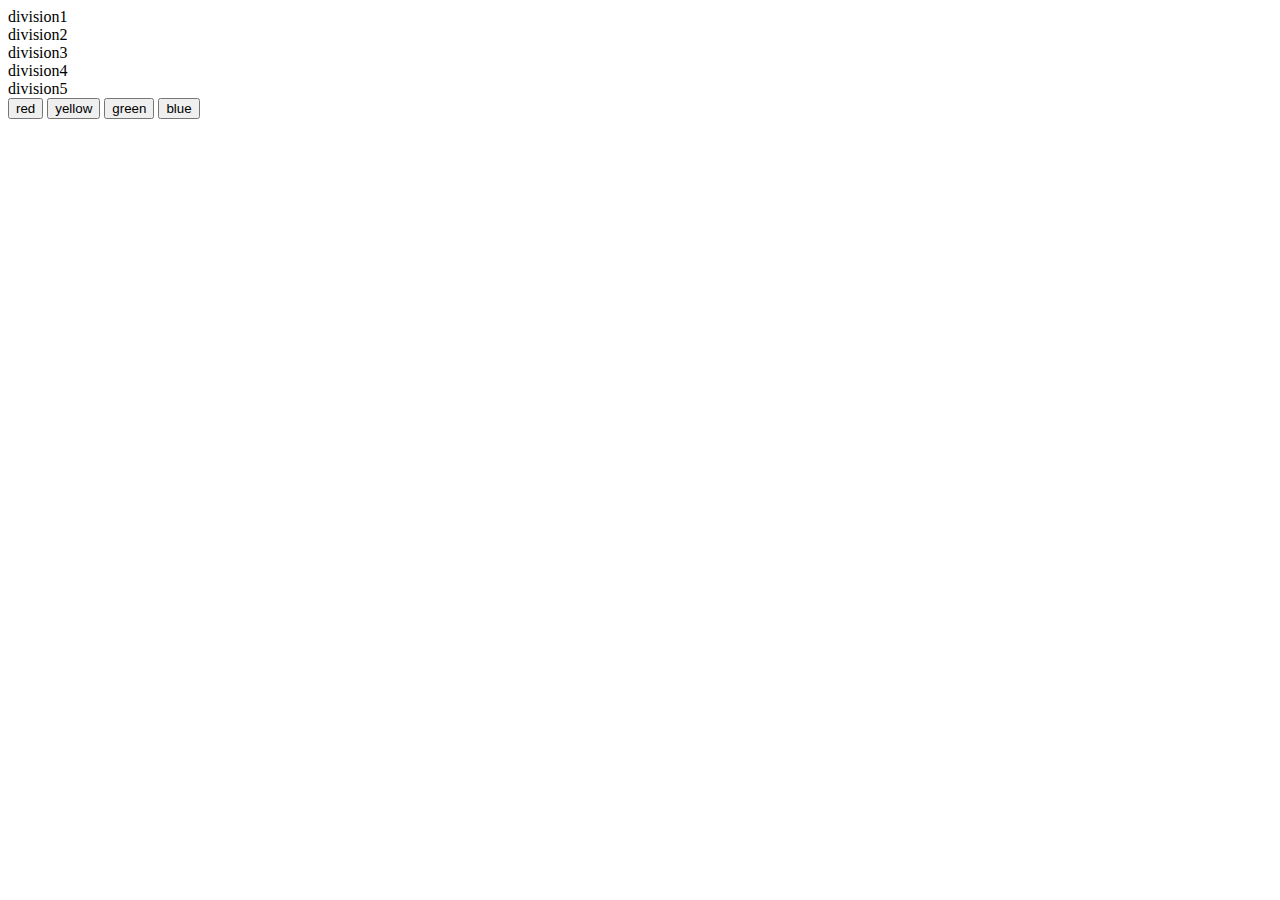
<file: dom.html>
<!DOCTYPE html>
<html lang="en">
<head>
    <meta charset="UTF-8">
    <meta name="viewport" content="width=device-width, initial-scale=1.0">
    <title>451.js</title>
</head>
<body>
    <div class="test">division1</div>
    <div class="test">division2</div>
    <div class="test">division3</div>
    <div class="test">division4</div>
    <div class="test">division5</div>


    <div class="color">
        <button class="red">red</button>
        <button class="yellow">yellow</button>
        <button class="green">green</button>
        <button class="blue">blue</button>
        </div>
        
    <!--<script src="dom.js"></script> -->
    <script src="dom1.js"></script> 
    
</body>
</html>
</file>
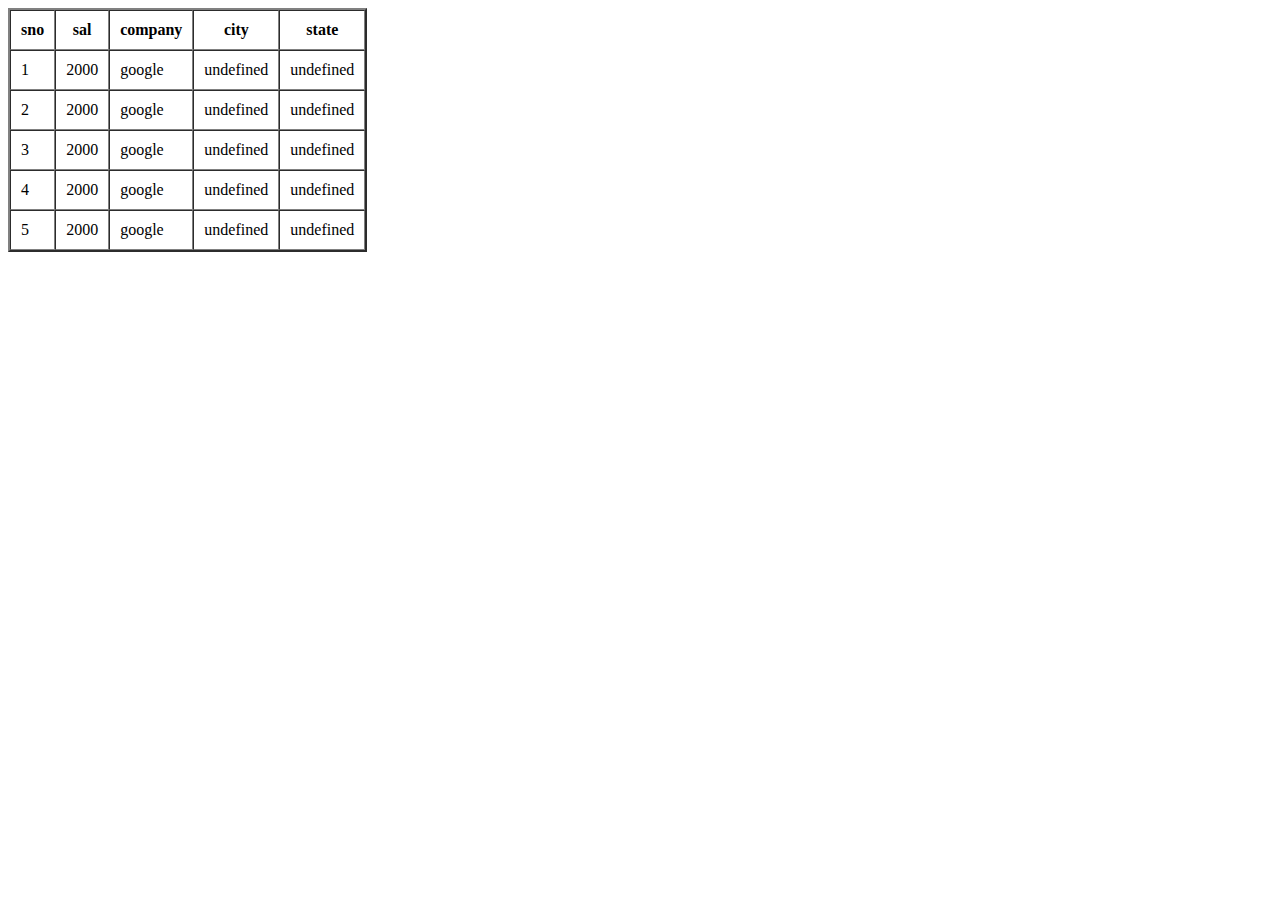
<file: employee.html>
<!-- take array of objects where each object contains emp id , emp name, emp company, emp salary and emp address where emp address further contains an object which includes two properties such as emp city, area. 

display all these employee data's on the ui through java script  -->

<!DOCTYPE html>
<html lang="en">
<head>
    <meta charset="UTF-8">
    <meta name="viewport" content="width=device-width, initial-scale=1.0">
    <title>Document</title>
</head>
<body>
    <table border="2" cellpadding ="10px" cellspacing = "0px">
        <thead>
            <th>sno</th>
            <th>sal</th>
            <th>company</th>
            <th>city</th>
            <th>state</th>
        </thead>
        <tbody id="table">

        </tbody>
    </table>
    <script>
        
let employees = [
{
    empid: 1,
    empsal:2000,
    company: "google",
    address : [{
        city: "a",
        state : "t"
    }]
},
{
    empid: 2,
    empsal:2000,
    company: "google",
    address : [{
        city: "a",
        state : "t"
    }]
},{
    empid: 3,
    empsal:2000,
    company: "google",
    address : [{
        city: "a",
        state : "t"
    }]
},{
    empid: 4,
    empsal:2000,
    company: "google",
    address : [{
        city: "a",
        state : "t"
    }]
},
{
    empid: 5,
    empsal:2000,
    company: "google",
    address : [{
        city: "a",
        state : "t"
    }]
}
]

employees.map(Element =>{
    let table = document.getElementById("table")
    table.innerHTML += `
    <tr>
        <td>${Element.empid}</td>
        <td>${Element.empsal}</td>
        <td>${Element.company}</td>
        <td>${Element.address.city}</td>
        <td>${Element.address.state}</td>

    </tr>
    `
})
    </script>
</body>
</html>
</file>
